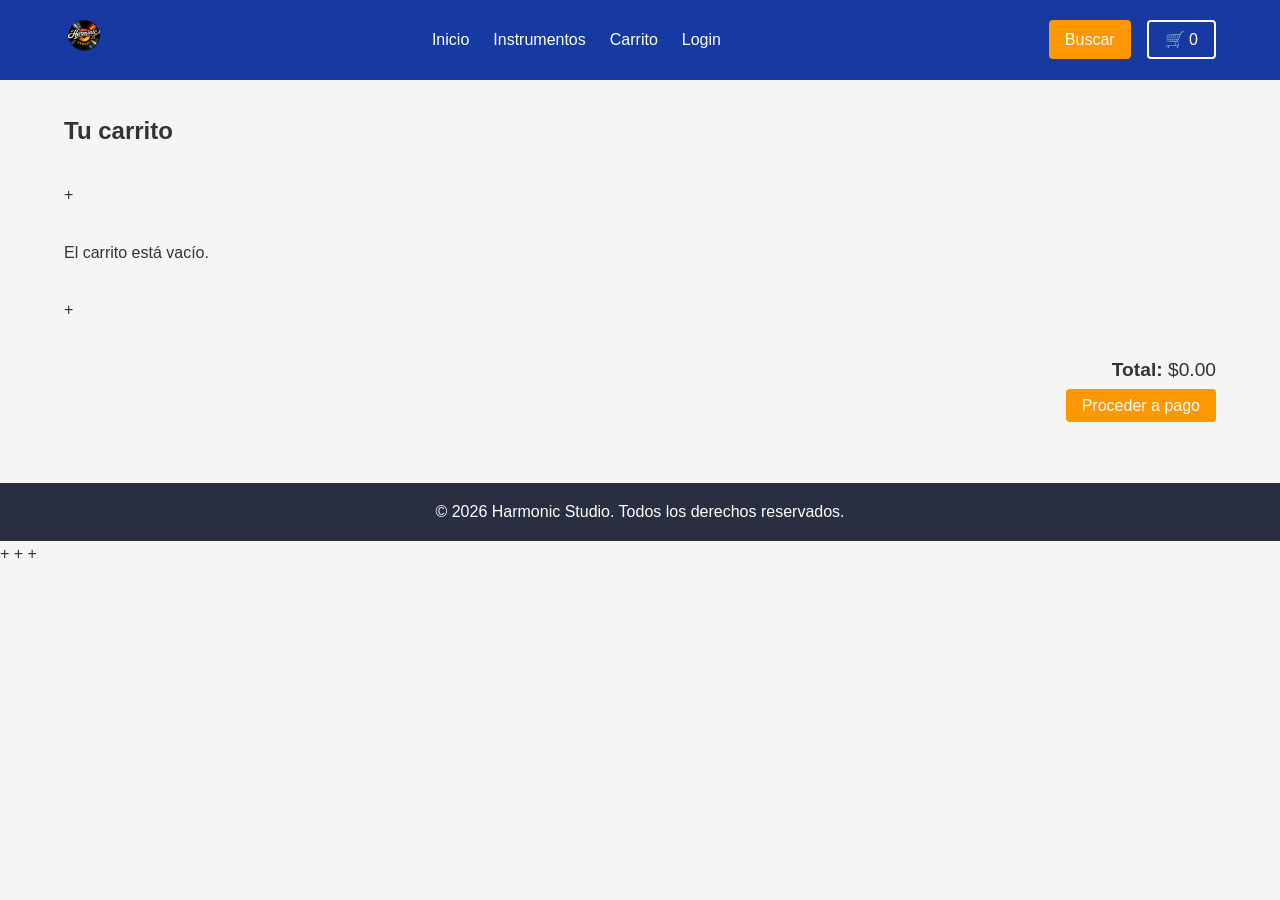
<file: cart.html>
<!DOCTYPE html>
<html lang="es">
<head>
    <meta charset="UTF-8">
    <meta name="viewport" content="width=device-width, initial-scale=1.0">
    <title>Carrito  Tienda</title>
    <link rel="stylesheet" href="estilo.css">
</head>
<body>

<header class="cabecera">
    <div class="contenido PorDefecto">
        <a href="index.html" class="logo"><img src="Imagenes/Logo.png" alt="Logo"></a>

        <nav class="main-nav">
            <ul>
                <li><a href="index.html">Inicio</a></li>
                <li><a href="productos.html">Instrumentos</a></li>
                <li><a href="cart.html">Carrito</a></li>
                <li><a href="login.html">Login</a></li>
            </ul>
        </nav>

        <div class="acciones">
            <button class="btn btn-uno" id="searchBtn">Buscar</button>
            <button class="btn btn-dos" id="cartIcon">6d2 Carrito</button>
        </div>
    </div>
</header>


<section class="cart-container contenido">
    <h2>Tu carrito</h2>
+
    <div id="cartItems">
       
    </div>
+
    <div class="cart-summary">
        <p><strong>Total:</strong> $<span id="cartTotal">0.00</span></p>
        <a href="checkout.html" class="btn btn-uno">Proceder a pago</a>
    </div>
</section>

<footer class="site-footer">
    <div class="contenido footer-inner">
        <p>&copy; 2026 Harmonic Studio. Todos los derechos reservados.</p>
    </div>
</footer>
+
<script src="script.js"></script>
+</body>
+
</html>
</file>
<file: estilo.css>
/* ==== Variables de color ==== */
:root {
    --primary: #163AA1;      /* azul principal */
    --secondary: #292F40;    /* gris oscuro */
    --accent: #ff9800;       /* naranja para botones de acción */
    --light: #f5f5f5;
    --white: #ffffff;
    --dark: #333333;
}




*,
*::before,
*::after {
    box-sizing: border-box;
    margin: 0;
    padding: 0;
}
body {
    font-family: 'Helvetica Neue', Arial, sans-serif;
    line-height: 1.6;
    background-color: var(--light);
    color: var(--dark);
}
a {
    text-decoration: none;
    color: var(--primary);
}
.contenido {
    width: 90%;
    max-width: 1200px;
    margin: 0 auto;
}





.cabecera {
    background-color: var(--primary);
    color: var(--white);
    padding: 1rem 0;
}
.PorDefecto {
    display: flex;
    align-items: center;
    justify-content: space-between;
}
.logo img {
    height: 40px;
}
.main-nav ul {
    list-style: none;
    display: flex;
    gap: 1.5rem;
}
.main-nav a {
    color: var(--white);
    font-weight: 500;
}
.acciones {
    display: flex;
    gap: 1rem;
}
.btn {
    padding: 0.5rem 1rem;
    border: none;
    border-radius: 4px;
    cursor: pointer;
    font-size: 1rem;
}
.btn-uno {
    background-color: var(--accent);
    color: var(--white);
}
.btn-uno:hover {
    background-color: #e68900;
}
.btn-dos {
    background-color: transparent;
    color: var(--white);
    border: 2px solid var(--white);
}
.btn-dos:hover {
    background-color: var(--white);
    color: var(--primary);
}




.hero {
    background: url('hero-bg.jpg') center/cover no-repeat;
    color: var(--white);
    text-align: center;
    padding: 6rem 0;
}
.hero h1 {
    font-size: 2.5rem;
    margin-bottom: 1rem;
}
.hero p {
    font-size: 1.2rem;
    margin-bottom: 1.5rem;
}


.hero .contenido h1,
.hero .contenido p {
    color: #000000 !important;
}




.rasgo-productos {
    padding: 3rem 0;
}
.rasgo-productos h2 {
    text-align: center;
    margin-bottom: 2rem;
    color: var(--secondary);
}




.productos-grid,
#productosGrid,
#cartItems {
    display: grid;
    gap: 1.5rem;
    grid-template-columns: repeat(auto-fill, minmax(250px, 1fr));
}
.product-card {
    background: var(--white);
    border: 1px solid #e0e0e0;
    border-radius: 6px;
    overflow: hidden;
    transition: transform .2s;
}
.product-card:hover {
    transform: translateY(-4px);
}
.product-card img {
    width: 100%;
    height: 180px;
    object-fit: cover;
}
.product-card .product-info {
    padding: 0.8rem;
}
.product-card h3 {
    font-size: 1.1rem;
    margin-bottom: 0.4rem;
}
.product-card .price {
    font-weight: bold;
    color: var(--primary);
}




.productos-filtros {
    display: flex;
    flex-wrap: wrap;
    gap: 1rem;
    margin-bottom: 2rem;
    align-items: center;
}
.productos-filtros label {
    font-weight: 600;
}
.productos-filtros select {
    padding: 0.4rem 0.6rem;
    border: 1px solid #ccc;
    border-radius: 4px;
}




.product-detail .product-info {
    display: flex;
    flex-direction: column;
    align-items: center;
}
.product-image {
    max-width: 400px;
    width: 100%;
    margin-bottom: 1rem;
    border-radius: 6px;
}
#productTitle {
    font-size: 1.8rem;
    margin: 0.5rem 0;
    color: var(--secondary);
}
#productPrice {
    margin: 0.8rem 0;
}
.price-value {
    color: var(--primary);
    font-weight: bold;
}
.product-actions {
    margin-top: 1rem;
    display: flex;
    align-items: center;
    gap: 0.8rem;
}
#qtySelect {
    padding: 0.4rem;
}




.cart-container {
    display: flex;
    flex-direction: column;
    gap: 2rem;
    padding: 2rem 0;
}
#cartItems {
    flex: 3;
}
#cartItems div {
    border-bottom: 1px solid #e0e0e0;
    padding: 0.8rem 0;
    display: flex;
    justify-content: space-between;
    align-items: center;
}
.cart-summary {
    flex: 1;
    text-align: right;
}
.cart-summary p {
    font-size: 1.2rem;
    margin-bottom: 0.5rem;
}



.site-footer {
    background-color: var(--secondary);
    color: var(--white);
    text-align: center;
    padding: 1rem 0;
    margin-top: 2rem;
}




@media (max-width: 768px) {
    .header-inner {
        flex-direction: column;
        gap: 0.8rem;
    }
    .main-nav ul {
        flex-direction: column;
        gap: 0.5rem;
    }
    .hero {
        padding: 4rem 0;
    }
}
</file>
